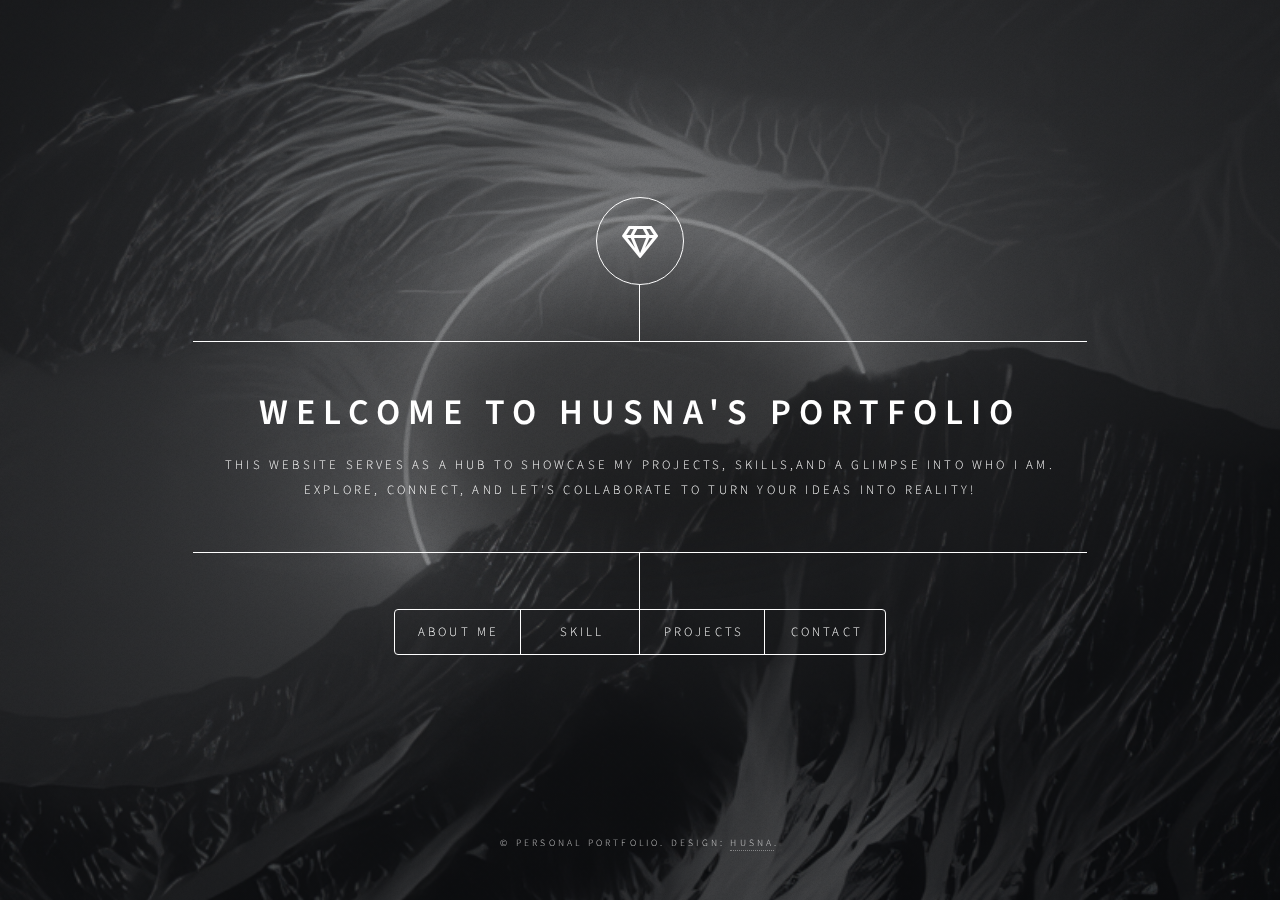
<file: index.html>
<!DOCTYPE HTML>
<!--
        Dimension by HTML5 UP
        html5up.net | @ajlkn
        Free for personal and commercial use under the CCA 3.0 license (html5up.net/license)
-->
<html>
    <head>
        <title>Husna Portfolio</title>
        <meta charset="utf-8" />
        <meta name="viewport" content="width=device-width, initial-scale=1, user-scalable=no" />
        <link rel="stylesheet" href="assets/css/main.css" />
        <noscript><link rel="stylesheet" href="assets/css/noscript.css" /></noscript>
    </head>
    <body class="is-preload">

        <!-- Wrapper -->
        <div id="wrapper">

            <!-- Header -->
            <header id="header">
                <div class="logo">
                    <span class="icon fa-gem"></span>
                </div>
                <div class="content">
                    <div class="inner">
                        <h1>Welcome to Husna's Portfolio</h1>
                        <p>This website serves as a hub to showcase my projects, skills,and a glimpse into who I am. <br/> Explore, connect, and let's 
                            collaborate to turn your ideas into reality!</p>
                    </div>
                </div>
                <nav>
                    <ul>
                        <li><a href="#about">About Me</a></li>
                        <li><a href="#skill">Skill</a></li>
                        <li><a href="#projects">Projects</a></li>
                        <li><a href="#contact">Contact</a></li>
                        <!--<li><a href="#elements">Elements</a></li>-->
                    </ul>
                </nav>
            </header>

            <!-- Main -->
            <div id="main">

                <!-- about -->
                <article id="about">
                    <h2 class="major" >About Me</h2>
                    <span class="image main"><img src="images/main image.jpg" alt="" /> </span>
                    <p>Hello, I'm Nurul Husna Binti Mohamad, a hardworking and enthusiastic web developer that loves coming up with new and exciting ways to interact with content online. A native of Pahang, where I currently reside.  My education at University Sultan Zainal Abidin was the beginning of my adventure into the technological world.</p>
                    <p>  My passion for web development goes far beyond the technical side of things. I take great pride in my dedication to user-centric design, which means that you can count on a smooth and enjoyable experience from any project I take on. The real magic of web development, in my opinion, occurs at the junction of utility and beauty.</p>
                    <p>Thank you for taking the time to look over my portfolio. I welcome any and all suggestions, proposals, and discussions. Send me a message through the form if you want to talk about working together to bring your ideas to reality.</p>

                    <u><b>CONTACT DETAIL :</b></u><ul style=“list-style-type:square”>
                        <li><strong>Birthday:</strong> 7 September 2002</li>

                        <li><strong>Phone:</strong> +60 11 3708 9987</li>

                        <li><strong>City:</strong> No 589 Felda keratong 4, 26900 Bandar Tun Razak, Pahang</li>
                        
                        <li><strong>Email:</strong> husnasena065@gmail.com

                    </ul>
                    </article>

                <!-- Skill-->
                <article id="skill">
                    <div class="row skill">

                        <div class="three columns header-col">
                            <h1><span>My Skills</span></h1>
                        </div>

                        <div class="nine columns main-col">

                            <p>I'm Husna, an expert in the confusing domain of HTML, CSS and JavaScript, and I work primarily in the digital realm.
                            </p>


                            <p>HTML</p>
                            <div class="container">
                                <div class="skills html">85%</div>
                            </div>

                            <p>CSS</p>
                            <div class="container">
                                <div class="skills css">75%</div>
                            </div>

                            <p>JavaScript</p>
                            <div class="container">
                                <div class="skills js">80%</div>
                            </div>

                            <p>PHP</p>
                            <div class="container">
                                <div class="skills php">60%</div>
                            </div>
                            </article>


                <!-- project -->
                            <article id="projects">
                                <h2 class="major">My Projects</h2>

                                <h2 class="major">Car Rental System</h2>
                                <span class="image main"><img src="images/project_1.png" alt="" /></span>
                                <p>The car rental system is an online platform designed for individuals seeking to lease their vehicles.  
                                    The fee is determined by the car's type and the duration of the rental.   
                                    We offer our customers the most competitive price.Our website is highly convenient for all users.</p>             
                                <p> Technologies used: java </p><br>

                                <h2 class="major">course registration <br> system</h2>
                                <span class="image main"><img src="images/project_2.png" alt="" /></span>
                                <p>The course registration system is an online platform designed to facilitate students in 
                                    enrolling for their upcoming semester's topics without the need to physically visit the office.   
                                    This website is quite beneficial to customers as it offers automatic and swift saving functionality. </p>
                                <p>Technologies used: html and java</p><br>


                                <h2 class="major">Student Management <br> System</h2>
                                <span class="image main"><img src="images/project_3.jpeg" alt="" /></span>
                                <p>The management system is a tool utilised to document the attendance of students in every lesson.   
                                    Students are required to provide the necessary information regarding the online classes they have attended, 
                                    without the requirement for physical signatures on paper.   This has the potential to reduce both time and paper use.  
                                    Information can be automatically filed away in the system.</p>
                                <p>Technologies used: java </p><br>

                                       <h2 class="major">Let's Laundry</h2>
                                <span class="image main"><img src="images/project_4.png" alt="" /></span>
                                <a href="https://www.figma.com/proto/LDLjsf6PHJbJDCw0Phs6Ti/LETS-LAUNDRY?page-id=0%3A1&type=design&node-id=8-173&viewport=547%2C380%2C0.1&t=MStFcCvIYOMNv0ge-1&scaling=scale-down&starting-point-node-id=8%3A173&show-proto-sidebar=1&mode=design" target="_blank">Click Here</a>
                                <p>Let's Laundry is a system where everyone can use for dobi. This system help user that having a problem in changing the token for machine.
                                By using this system user can pay the machine by scan a qr code on that machine.Its very convenient for everyone. </p>
                                <p>Technologies used: Figma </p><br>

                            </article>

                <!-- Contact -->
                <article id="contact">
                    <h2 class="major">Contact</h2>
                    <form method="post" action="#">
                        <div class="fields">
                            <div class="field half">
                                <label for="name">Name</label>
                                <input type="text" name="name" id="name" required ="" />
                            </div>
                            <div class="field half">
                                <label for="email">Email</label>
                                <input type="text" name="email" id="email" required =""/>
                            </div>
                            <div class="field">
                                <label for="message">Message</label>
                                <textarea name="message" id="message" rows="4" required =""></textarea>
                            </div>
                        </div>
                        <ul class="actions">
                            <li><input type="submit" value="Send Message" class="primary" /></li>
                            <li><input type="reset" value="Reset" /></li>
                        </ul>
                    </form>
                    <ul class="icons">
                        <li><a href="https://twitter.com/husnaaaaa18?s=09" class="icon brands fa-twitter"><span class="label">Twitter</span></a></li>
                        <li><a href="https://www.facebook.com/husna.mohamad.7587" class="icon brands fa-facebook-f"><span class="label">Facebook</span></a></li>
                        <li><a href="https://instagram.com/husnamhd._?igshid=OGQ5ZDc2ODk2ZA==" class="icon brands fa-instagram"><span class="label">Instagram</span></a></li>
                        <li><a href="https://husnamohamad.github.io/husnamhd.github.io/" class="icon brands fa-github"><span class="label">GitHub</span></a></li>
                    </ul>
                </article>

                <!-- Elements -->
                <article id="elements">
                    <h2 class="major">Elements</h2>

                    <section>
                        <h3 class="major">Text</h3>
                        <p>This is <b>bold</b> and this is <strong>strong</strong>. This is <i>italic</i> and this is <em>emphasized</em>.
                            This is <sup>superscript</sup> text and this is <sub>subscript</sub> text.
                            This is <u>underlined</u> and this is code: <code>for (;;) { ... }</code>. Finally, <a href="#">this is a link</a>.</p>
                        <hr />
                        <h2>Heading Level 2</h2>
                        <h3>Heading Level 3</h3>
                        <h4>Heading Level 4</h4>
                        <h5>Heading Level 5</h5>
                        <h6>Heading Level 6</h6>
                        <hr />
                        <h4>Blockquote</h4>
                        <blockquote>Fringilla nisl. Donec accumsan interdum nisi, quis tincidunt felis sagittis eget tempus euismod. Vestibulum ante ipsum primis in faucibus vestibulum. Blandit adipiscing eu felis iaculis volutpat ac adipiscing accumsan faucibus. Vestibulum ante ipsum primis in faucibus lorem ipsum dolor sit amet nullam adipiscing eu felis.</blockquote>
                        <h4>Preformatted</h4>
                        <pre><code>i = 0;

while (!deck.isInOrder()) {
    print 'Iteration ' + i;
    deck.shuffle();
    i++;
}

print 'It took ' + i + ' iterations to sort the deck.';</code></pre>
                    </section>

                    <section>
                        <h3 class="major">Lists</h3>

                        <h4>Unordered</h4>
                        <ul>
                            <li>Dolor pulvinar etiam.</li>
                            <li>Sagittis adipiscing.</li>
                            <li>Felis enim feugiat.</li>
                        </ul>

                        <h4>Alternate</h4>
                        <ul class="alt">
                            <li>Dolor pulvinar etiam.</li>
                            <li>Sagittis adipiscing.</li>
                            <li>Felis enim feugiat.</li>
                        </ul>

                        <h4>Ordered</h4>
                        <ol>
                            <li>Dolor pulvinar etiam.</li>
                            <li>Etiam vel felis viverra.</li>
                            <li>Felis enim feugiat.</li>
                            <li>Dolor pulvinar etiam.</li>
                            <li>Etiam vel felis lorem.</li>
                            <li>Felis enim et feugiat.</li>
                        </ol>
                        <h4>Icons</h4>
                        <ul class="icons">
                            <li><a href="#" class="icon brands fa-twitter"><span class="label">Twitter</span></a></li>
                            <li><a href="#" class="icon brands fa-facebook-f"><span class="label">Facebook</span></a></li>
                            <li><a href="#" class="icon brands fa-instagram"><span class="label">Instagram</span></a></li>
                            <li><a href="#" class="icon brands fa-github"><span class="label">Github</span></a></li>
                        </ul>

                        <h4>Actions</h4>
                        <ul class="actions">
                            <li><a href="#" class="button primary">Default</a></li>
                            <li><a href="#" class="button">Default</a></li>
                        </ul>
                        <ul class="actions stacked">
                            <li><a href="#" class="button primary">Default</a></li>
                            <li><a href="#" class="button">Default</a></li>
                        </ul>
                    </section>

                    <section>
                        <h3 class="major">Table</h3>
                        <h4>Default</h4>
                        <div class="table-wrapper">
                            <table>
                                <thead>
                                    <tr>
                                        <th>Name</th>
                                        <th>Description</th>
                                        <th>Price</th>
                                    </tr>
                                </thead>
                                <tbody>
                                    <tr>
                                        <td>Item One</td>
                                        <td>Ante turpis integer aliquet porttitor.</td>
                                        <td>29.99</td>
                                    </tr>
                                    <tr>
                                        <td>Item Two</td>
                                        <td>Vis ac commodo adipiscing arcu aliquet.</td>
                                        <td>19.99</td>
                                    </tr>
                                    <tr>
                                        <td>Item Three</td>
                                        <td> Morbi faucibus arcu accumsan lorem.</td>
                                        <td>29.99</td>
                                    </tr>
                                    <tr>
                                        <td>Item Four</td>
                                        <td>Vitae integer tempus condimentum.</td>
                                        <td>19.99</td>
                                    </tr>
                                    <tr>
                                        <td>Item Five</td>
                                        <td>Ante turpis integer aliquet porttitor.</td>
                                        <td>29.99</td>
                                    </tr>
                                </tbody>
                                <tfoot>
                                    <tr>
                                        <td colspan="2"></td>
                                        <td>100.00</td>
                                    </tr>
                                </tfoot>
                            </table>
                        </div>

                        <h4>Alternate</h4>
                        <div class="table-wrapper">
                            <table class="alt">
                                <thead>
                                    <tr>
                                        <th>Name</th>
                                        <th>Description</th>
                                        <th>Price</th>
                                    </tr>
                                </thead>
                                <tbody>
                                    <tr>
                                        <td>Item One</td>
                                        <td>Ante turpis integer aliquet porttitor.</td>
                                        <td>29.99</td>
                                    </tr>
                                    <tr>
                                        <td>Item Two</td>
                                        <td>Vis ac commodo adipiscing arcu aliquet.</td>
                                        <td>19.99</td>
                                    </tr>
                                    <tr>
                                        <td>Item Three</td>
                                        <td> Morbi faucibus arcu accumsan lorem.</td>
                                        <td>29.99</td>
                                    </tr>
                                    <tr>
                                        <td>Item Four</td>
                                        <td>Vitae integer tempus condimentum.</td>
                                        <td>19.99</td>
                                    </tr>
                                    <tr>
                                        <td>Item Five</td>
                                        <td>Ante turpis integer aliquet porttitor.</td>
                                        <td>29.99</td>
                                    </tr>
                                </tbody>
                                <tfoot>
                                    <tr>
                                        <td colspan="2"></td>
                                        <td>100.00</td>
                                    </tr>
                                </tfoot>
                            </table>
                        </div>
                    </section>

                    <section>
                        <h3 class="major">Buttons</h3>
                        <ul class="actions">
                            <li><a href="#" class="button primary">Primary</a></li>
                            <li><a href="#" class="button">Default</a></li>
                        </ul>
                        <ul class="actions">
                            <li><a href="#" class="button">Default</a></li>
                            <li><a href="#" class="button small">Small</a></li>
                        </ul>
                        <ul class="actions">
                            <li><a href="#" class="button primary icon solid fa-download">Icon</a></li>
                            <li><a href="#" class="button icon solid fa-download">Icon</a></li>
                        </ul>
                        <ul class="actions">
                            <li><span class="button primary disabled">Disabled</span></li>
                            <li><span class="button disabled">Disabled</span></li>
                        </ul>
                    </section>

                    <section>
                        <h3 class="major">Form</h3>
                        <form method="post" action="#">
                            <div class="fields">
                                <div class="field half">
                                    <label for="demo-name">Name</label>
                                    <input type="text" name="demo-name" id="demo-name" value="" placeholder="Jane Doe" />
                                </div>
                                <div class="field half">
                                    <label for="demo-email">Email</label>
                                    <input type="email" name="demo-email" id="demo-email" value="" placeholder="jane@untitled.tld" />
                                </div>
                                <div class="field">
                                    <label for="demo-category">Category</label>
                                    <select name="demo-category" id="demo-category">
                                        <option value="">-</option>
                                        <option value="1">Manufacturing</option>
                                        <option value="1">Shipping</option>
                                        <option value="1">Administration</option>
                                        <option value="1">Human Resources</option>
                                    </select>
                                </div>
                                <div class="field half">
                                    <input type="radio" id="demo-priority-low" name="demo-priority" checked>
                                    <label for="demo-priority-low">Low</label>
                                </div>
                                <div class="field half">
                                    <input type="radio" id="demo-priority-high" name="demo-priority">
                                    <label for="demo-priority-high">High</label>
                                </div>
                                <div class="field half">
                                    <input type="checkbox" id="demo-copy" name="demo-copy">
                                    <label for="demo-copy">Email me a copy</label>
                                </div>
                                <div class="field half">
                                    <input type="checkbox" id="demo-human" name="demo-human" checked>
                                    <label for="demo-human">Not a robot</label>
                                </div>
                                <div class="field">
                                    <label for="demo-message">Message</label>
                                    <textarea name="demo-message" id="demo-message" placeholder="Enter your message" rows="6"></textarea>
                                </div>
                            </div>
                            <ul class="actions">
                                <li><input type="submit" value="Send Message" class="primary" /></li>
                                <li><input type="reset" value="Reset" /></li>
                            </ul>
                        </form>
                    </section>

                </article>

            </div>

            <!-- Footer -->
            <footer id="footer">
                <p class="copyright">&copy; Personal Portfolio. Design: <a href="https://husnamohamad.github.io/husnamhd.github.io/">Husna</a>.</p>
            </footer>

        </div>

        <!-- BG -->
        <div id="bg"></div>

        <!-- Scripts -->
        <script src="assets/js/jquery.min.js"></script>
        <script src="assets/js/browser.min.js"></script>
        <script src="assets/js/breakpoints.min.js"></script>
        <script src="assets/js/util.js"></script>
        <script src="assets/js/main.js"></script>

    </body>
</html>
</file>
<file: assets/css/noscript.css>
/*
	Dimension by HTML5 UP
	html5up.net | @ajlkn
	Free for personal and commercial use under the CCA 3.0 license (html5up.net/license)
*/

/* BG */

	body.is-preload #bg:before {
		background-color: transparent;
	}

/* Header */

	body.is-preload #header {
		-moz-filter: none;
		-webkit-filter: none;
		-ms-filter: none;
		filter: none;
	}

		body.is-preload #header > * {
			opacity: 1;
		}

		body.is-preload #header .content .inner {
			max-height: none;
			padding: 3rem 2rem;
			opacity: 1;
		}

/* Main */

	#main article {
		opacity: 1;
		margin: 4rem 0 0 0;
	}
</file>
<file: target/assignmentWeb-1.0-SNAPSHOT/assets/css/noscript.css>
/*
	Dimension by HTML5 UP
	html5up.net | @ajlkn
	Free for personal and commercial use under the CCA 3.0 license (html5up.net/license)
*/

/* BG */

	body.is-preload #bg:before {
		background-color: transparent;
	}

/* Header */

	body.is-preload #header {
		-moz-filter: none;
		-webkit-filter: none;
		-ms-filter: none;
		filter: none;
	}

		body.is-preload #header > * {
			opacity: 1;
		}

		body.is-preload #header .content .inner {
			max-height: none;
			padding: 3rem 2rem;
			opacity: 1;
		}

/* Main */

	#main article {
		opacity: 1;
		margin: 4rem 0 0 0;
	}
</file>
<file: assets/css/main.css>
@import url(fontawesome-all.min.css);
@import url("https://fonts.googleapis.com/css?family=Source+Sans+Pro:300italic,600italic,300,600");

/*
        Dimension by HTML5 UP
        html5up.net | @ajlkn
        Free for personal and commercial use under the CCA 3.0 license (html5up.net/license)
*/

html, body, div, span, applet, object,
iframe, h1, h2, h3, h4, h5, h6, p, blockquote,
pre, a, abbr, acronym, address, big, cite,
code, del, dfn, em, img, ins, kbd, q, s, samp,
small, strike, strong, sub, sup, tt, var, b,
u, i, center, dl, dt, dd, ol, ul, li, fieldset,
form, label, legend, table, caption, tbody,
tfoot, thead, tr, th, td, article, aside,
canvas, details, embed, figure, figcaption,
footer, header, hgroup, menu, nav, output, ruby,
section, summary, time, mark, audio, video {
    margin: 0;
    padding: 0;
    border: 0;
    font-size: 100%;
    font: inherit;
    vertical-align: baseline;
}

article, aside, details, figcaption, figure,
footer, header, hgroup, menu, nav, section {
    display: block;
}

body {
    line-height: 1;
}

ol, ul {
    list-style: none;
}

blockquote, q {
    quotes: none;
}

blockquote:before, blockquote:after, q:before, q:after {
    content: '';
    content: none;
}

table {
    border-collapse: collapse;
    border-spacing: 0;
}

body {
    -webkit-text-size-adjust: none;
}

mark {
    background-color: transparent;
    color: inherit;
}

input::-moz-focus-inner {
    border: 0;
    padding: 0;
}

input, select, textarea {
    -moz-appearance: none;
    -webkit-appearance: none;
    -ms-appearance: none;
    appearance: none;
}

/* Basic */

@-ms-viewport {
    width: device-width;
}

@media screen and (max-width: 480px) {

    html, body {
        min-width: 320px;
    }

}

html {
    box-sizing: border-box;
}

*, *:before, *:after {
    box-sizing: inherit;
}

body {
    background: #1b1f22;
}

body.is-preload *, body.is-preload *:before, body.is-preload *:after {
    -moz-animation: none !important;
    -webkit-animation: none !important;
    -ms-animation: none !important;
    animation: none !important;
    -moz-transition: none !important;
    -webkit-transition: none !important;
    -ms-transition: none !important;
    transition: none !important;
}

/* Type */

html {
    font-size: 16pt;
}

@media screen and (max-width: 1680px) {

    html {
        font-size: 12pt;
    }

}

@media screen and (max-width: 736px) {

    html {
        font-size: 11pt;
    }

}

@media screen and (max-width: 360px) {

    html {
        font-size: 10pt;
    }

}

body, input, select, textarea {
    color: #ffffff;
    font-family: "Source Sans Pro", sans-serif;
    font-weight: 300;
    font-size: 1rem;
    line-height: 1.65;
}

a {
    -moz-transition: color 0.2s ease-in-out, background-color 0.2s ease-in-out, border-bottom-color 0.2s ease-in-out;
    -webkit-transition: color 0.2s ease-in-out, background-color 0.2s ease-in-out, border-bottom-color 0.2s ease-in-out;
    -ms-transition: color 0.2s ease-in-out, background-color 0.2s ease-in-out, border-bottom-color 0.2s ease-in-out;
    transition: color 0.2s ease-in-out, background-color 0.2s ease-in-out, border-bottom-color 0.2s ease-in-out;
    border-bottom: dotted 1px rgba(255, 255, 255, 0.5);
    text-decoration: none;
    color: inherit;
}

a:hover {
    border-bottom-color: transparent;
}

strong, b {
    color: #ffffff;
    font-weight: 600;
}

em, i {
    font-style: italic;
}

p {
    margin: 0 0 2rem 0;
}

h1, h2, h3, h4, h5, h6 {
    color: #ffffff;
    font-weight: 600;
    line-height: 1.5;
    margin: 0 0 1rem 0;
    text-transform: uppercase;
    letter-spacing: 0.2rem;
}

h1 a, h2 a, h3 a, h4 a, h5 a, h6 a {
    color: inherit;
    text-decoration: none;
}

h1.major, h2.major, h3.major, h4.major, h5.major, h6.major {
    border-bottom: solid 1px #ffffff;
    width: -moz-max-content;
    width: -webkit-max-content;
    width: -ms-max-content;
    width: max-content;
    padding-bottom: 0.5rem;
    margin: 0 0 2rem 0;
}

h1 {
    font-size: 2.25rem;
    line-height: 1.3;
    letter-spacing: 0.5rem;
}

h2 {
    font-size: 1.5rem;
    line-height: 1.4;
    letter-spacing: 0.5rem;
}

h3 {
    font-size: 1rem;
}

h4 {
    font-size: 0.8rem;
}

h5 {
    font-size: 0.7rem;
}

h6 {
    font-size: 0.6rem;
}

@media screen and (max-width: 736px) {

    h1 {
        font-size: 1.75rem;
        line-height: 1.4;
    }

    h2 {
        font-size: 1.25em;
        line-height: 1.5;
    }

}

sub {
    font-size: 0.8rem;
    position: relative;
    top: 0.5rem;
}

sup {
    font-size: 0.8rem;
    position: relative;
    top: -0.5rem;
}

blockquote {
    border-left: solid 4px #ffffff;
    font-style: italic;
    margin: 0 0 2rem 0;
    padding: 0.5rem 0 0.5rem 2rem;
}

code {
    background: rgba(255, 255, 255, 0.075);
    border-radius: 4px;
    font-family: "Courier New", monospace;
    font-size: 0.9rem;
    margin: 0 0.25rem;
    padding: 0.25rem 0.65rem;
}

pre {
    -webkit-overflow-scrolling: touch;
    font-family: "Courier New", monospace;
    font-size: 0.9rem;
    margin: 0 0 2rem 0;
}

pre code {
    display: block;
    line-height: 1.75;
    padding: 1rem 1.5rem;
    overflow-x: auto;
}

hr {
    border: 0;
    border-bottom: solid 1px #ffffff;
    margin: 2.75rem 0;
}

.align-left {
    text-align: left;
}

.align-center {
    text-align: center;
}

.align-right {
    text-align: right;
}

/* Form */

form {
    margin: 0 0 2rem 0;
}

form > :last-child {
    margin-bottom: 0;
}

form > .fields {
    display: -moz-flex;
    display: -webkit-flex;
    display: -ms-flex;
    display: flex;
    -moz-flex-wrap: wrap;
    -webkit-flex-wrap: wrap;
    -ms-flex-wrap: wrap;
    flex-wrap: wrap;
    width: calc(100% + 3rem);
    margin: -1.5rem 0 2rem -1.5rem;
}

form > .fields > .field {
    -moz-flex-grow: 0;
    -webkit-flex-grow: 0;
    -ms-flex-grow: 0;
    flex-grow: 0;
    -moz-flex-shrink: 0;
    -webkit-flex-shrink: 0;
    -ms-flex-shrink: 0;
    flex-shrink: 0;
    padding: 1.5rem 0 0 1.5rem;
    width: calc(100% - 1.5rem);
}

form > .fields > .field.half {
    width: calc(50% - 0.75rem);
}

form > .fields > .field.third {
    width: calc(100%/3 - 0.5rem);
}

form > .fields > .field.quarter {
    width: calc(25% - 0.375rem);
}

@media screen and (max-width: 480px) {

    form > .fields {
        width: calc(100% + 3rem);
        margin: -1.5rem 0 2rem -1.5rem;
    }

    form > .fields > .field {
        padding: 1.5rem 0 0 1.5rem;
        width: calc(100% - 1.5rem);
    }

    form > .fields > .field.half {
        width: calc(100% - 1.5rem);
    }

    form > .fields > .field.third {
        width: calc(100% - 1.5rem);
    }

    form > .fields > .field.quarter {
        width: calc(100% - 1.5rem);
    }

}

label {
    color: #ffffff;
    display: block;
    font-size: 0.8rem;
    font-weight: 300;
    letter-spacing: 0.2rem;
    line-height: 1.5;
    margin: 0 0 1rem 0;
    text-transform: uppercase;
}

input[type="text"],
input[type="password"],
input[type="email"],
input[type="tel"],
select,
textarea {
    -moz-appearance: none;
    -webkit-appearance: none;
    -ms-appearance: none;
    appearance: none;
    -moz-transition: border-color 0.2s ease-in-out, box-shadow 0.2s ease-in-out, background-color 0.2s ease-in-out;
    -webkit-transition: border-color 0.2s ease-in-out, box-shadow 0.2s ease-in-out, background-color 0.2s ease-in-out;
    -ms-transition: border-color 0.2s ease-in-out, box-shadow 0.2s ease-in-out, background-color 0.2s ease-in-out;
    transition: border-color 0.2s ease-in-out, box-shadow 0.2s ease-in-out, background-color 0.2s ease-in-out;
    background-color: transparent;
    border-radius: 4px;
    border: solid 1px #ffffff;
    color: inherit;
    display: block;
    outline: 0;
    padding: 0 1rem;
    text-decoration: none;
    width: 100%;
}

input[type="text"]:invalid,
input[type="password"]:invalid,
input[type="email"]:invalid,
input[type="tel"]:invalid,
select:invalid,
textarea:invalid {
    box-shadow: none;
}

input[type="text"]:focus,
input[type="password"]:focus,
input[type="email"]:focus,
input[type="tel"]:focus,
select:focus,
textarea:focus {
    background: rgba(255, 255, 255, 0.075);
    border-color: #ffffff;
    box-shadow: 0 0 0 1px #ffffff;
}

select {
    background-image: url("data:image/svg+xml;charset=utf8,%3Csvg xmlns='http://www.w3.org/2000/svg' width='40' height='40' preserveAspectRatio='none' viewBox='0 0 40 40'%3E%3Cpath d='M9.4,12.3l10.4,10.4l10.4-10.4c0.2-0.2,0.5-0.4,0.9-0.4c0.3,0,0.6,0.1,0.9,0.4l3.3,3.3c0.2,0.2,0.4,0.5,0.4,0.9 c0,0.4-0.1,0.6-0.4,0.9L20.7,31.9c-0.2,0.2-0.5,0.4-0.9,0.4c-0.3,0-0.6-0.1-0.9-0.4L4.3,17.3c-0.2-0.2-0.4-0.5-0.4-0.9 c0-0.4,0.1-0.6,0.4-0.9l3.3-3.3c0.2-0.2,0.5-0.4,0.9-0.4S9.1,12.1,9.4,12.3z' fill='%23ffffff' /%3E%3C/svg%3E");
    background-size: 1.25rem;
    background-repeat: no-repeat;
    background-position: calc(100% - 1rem) center;
    height: 2.75rem;
    padding-right: 2.75rem;
    text-overflow: ellipsis;
}

select option {
    color: #ffffff;
    background: #1b1f22;
}

select:focus::-ms-value {
    background-color: transparent;
}

select::-ms-expand {
    display: none;
}

input[type="text"],
input[type="password"],
input[type="email"],
select {
    height: 2.75rem;
}

textarea {
    padding: 0.75rem 1rem;
}

input[type="checkbox"],
input[type="radio"] {
    -moz-appearance: none;
    -webkit-appearance: none;
    -ms-appearance: none;
    appearance: none;
    display: block;
    float: left;
    margin-right: -2rem;
    opacity: 0;
    width: 1rem;
    z-index: -1;
}

input[type="checkbox"] + label,
input[type="radio"] + label {
    text-decoration: none;
    -moz-user-select: none;
    -webkit-user-select: none;
    -ms-user-select: none;
    user-select: none;
    color: #ffffff;
    cursor: pointer;
    display: inline-block;
    font-size: 0.8rem;
    font-weight: 300;
    margin: 0 0 0.5rem 0;
    padding-left: 2.65rem;
    padding-right: 0.75rem;
    position: relative;
}

input[type="checkbox"] + label:before,
input[type="radio"] + label:before {
    -moz-osx-font-smoothing: grayscale;
    -webkit-font-smoothing: antialiased;
    display: inline-block;
    font-style: normal;
    font-variant: normal;
    text-rendering: auto;
    line-height: 1;
    text-transform: none !important;
    font-family: 'Font Awesome 5 Free';
    font-weight: 900;
}

input[type="checkbox"] + label:before,
input[type="radio"] + label:before {
    -moz-transition: border-color 0.2s ease-in-out, box-shadow 0.2s ease-in-out, background-color 0.2s ease-in-out;
    -webkit-transition: border-color 0.2s ease-in-out, box-shadow 0.2s ease-in-out, background-color 0.2s ease-in-out;
    -ms-transition: border-color 0.2s ease-in-out, box-shadow 0.2s ease-in-out, background-color 0.2s ease-in-out;
    transition: border-color 0.2s ease-in-out, box-shadow 0.2s ease-in-out, background-color 0.2s ease-in-out;
    border-radius: 4px;
    border: solid 1px #ffffff;
    content: '';
    display: inline-block;
    height: 1.65rem;
    left: 0;
    line-height: 1.65rem;
    position: absolute;
    text-align: center;
    top: -0.15rem;
    width: 1.65rem;
}

input[type="checkbox"]:checked + label:before,
input[type="radio"]:checked + label:before {
    background: #ffffff !important;
    border-color: #ffffff !important;
    color: #1b1f22;
    content: '\f00c';
}

input[type="checkbox"]:focus + label:before,
input[type="radio"]:focus + label:before {
    background: rgba(255, 255, 255, 0.075);
    border-color: #ffffff;
    box-shadow: 0 0 0 1px #ffffff;
}

input[type="checkbox"] + label:before {
    border-radius: 4px;
}

input[type="radio"] + label:before {
    border-radius: 100%;
}

::-webkit-input-placeholder {
    color: rgba(255, 255, 255, 0.5) !important;
    opacity: 1.0;
}

:-moz-placeholder {
    color: rgba(255, 255, 255, 0.5) !important;
    opacity: 1.0;
}

::-moz-placeholder {
    color: rgba(255, 255, 255, 0.5) !important;
    opacity: 1.0;
}

:-ms-input-placeholder {
    color: rgba(255, 255, 255, 0.5) !important;
    opacity: 1.0;
}

.formerize-placeholder {
    color: rgba(255, 255, 255, 0.5) !important;
    opacity: 1.0;
}

/* Box */

.box {
    border-radius: 4px;
    border: solid 1px #ffffff;
    margin-bottom: 2rem;
    padding: 1.5em;
}

.box > :last-child,
.box > :last-child > :last-child,
.box > :last-child > :last-child > :last-child {
    margin-bottom: 0;
}

.box.alt {
    border: 0;
    border-radius: 0;
    padding: 0;
}

/* Icon */

.icon {
    text-decoration: none;
    border-bottom: none;
    position: relative;
}

.icon:before {
    -moz-osx-font-smoothing: grayscale;
    -webkit-font-smoothing: antialiased;
    display: inline-block;
    font-style: normal;
    font-variant: normal;
    text-rendering: auto;
    line-height: 1;
    text-transform: none !important;
    font-family: 'Font Awesome 5 Free';
    font-weight: 400;
}

.icon > .label {
    display: none;
}

.icon:before {
    line-height: inherit;
}

.icon.solid:before {
    font-weight: 900;
}

.icon.brands:before {
    font-family: 'Font Awesome 5 Brands';
}

/* Image */

.image {
    border-radius: 4px;
    border: 0;
    display: inline-block;
    position: relative;
}

.image:before {
    pointer-events: none;
    background-image: url("../../images/overlay.png");
    background-color: rgba(19, 21, 25, 0.5);
    border-radius: 4px;
    content: '';
    display: block;
    height: 100%;
    left: 0;
    opacity: 0.5;
    position: absolute;
    top: 0;
    width: 100%;
}

.image img {
    border-radius: 4px;
    display: block;
}

.image.left, .image.right {
    max-width: 40%;
}

.image.left img, .image.right img {
    width: 100%;
}

.image.left {
    float: left;
    padding: 0 1.5em 1em 0;
    top: 0.25em;
}

.image.right {
    float: right;
    padding: 0 0 1em 1.5em;
    top: 0.25em;
}

.image.fit {
    display: block;
    margin: 0 0 2rem 0;
    width: 100%;
}

.image.fit img {
    width: 100%;
}

.image.main {
    display: block;
    margin: 2.5rem 0;
    width: 100%;
}

.image.main img {
    width: 100%;
}

@media screen and (max-width: 736px) {

    .image.main {
        margin: 2rem 0;
    }

}

@media screen and (max-width: 480px) {

    .image.main {
        margin: 1.5rem 0;
    }

}
* {
    box-sizing: border-box
}

.container {
    width: 100%;
    background-color: #ddd;
}

.skills {
    text-align: right;
    padding-top: 10px;
    padding-bottom: 10px;
    color: white;
}

.html {
    width: 85%;
    background-color: #B98F8B;
}
.css {
    width: 75%;
    background-color: #8BB5B9;
}
.js {
    width: 80%;
    background-color: #998BB9;
}
.php {
    width: 60%;
    background-color: #97B98B;
}

/* List */

ol {
    list-style: decimal;
    margin: 0 0 2rem 0;
    padding-left: 1.25em;
}

ol li {
    padding-left: 0.25em;
}

ul {
    list-style: disc;
    margin: 0 0 2rem 0;
    padding-left: 1em;
}

ul li {
    padding-left: 0.5em;
}

ul.alt {
    list-style: none;
    padding-left: 0;
}

ul.alt li {
    border-top: solid 1px #ffffff;
    padding: 0.5em 0;
}

ul.alt li:first-child {
    border-top: 0;
    padding-top: 0;
}

dl {
    margin: 0 0 2rem 0;
}

dl dt {
    display: block;
    font-weight: 600;
    margin: 0 0 1rem 0;
}

dl dd {
    margin-left: 2rem;
}

/* Actions */

ul.actions {
    display: -moz-flex;
    display: -webkit-flex;
    display: -ms-flex;
    display: flex;
    cursor: default;
    list-style: none;
    margin-left: -1rem;
    padding-left: 0;
}

ul.actions li {
    padding: 0 0 0 1rem;
    vertical-align: middle;
}

ul.actions.special {
    -moz-justify-content: center;
    -webkit-justify-content: center;
    -ms-justify-content: center;
    justify-content: center;
    width: 100%;
    margin-left: 0;
}

ul.actions.special li:first-child {
    padding-left: 0;
}

ul.actions.stacked {
    -moz-flex-direction: column;
    -webkit-flex-direction: column;
    -ms-flex-direction: column;
    flex-direction: column;
    margin-left: 0;
}

ul.actions.stacked li {
    padding: 1.3rem 0 0 0;
}

ul.actions.stacked li:first-child {
    padding-top: 0;
}

ul.actions.fit {
    width: calc(100% + 1rem);
}

ul.actions.fit li {
    -moz-flex-grow: 1;
    -webkit-flex-grow: 1;
    -ms-flex-grow: 1;
    flex-grow: 1;
    -moz-flex-shrink: 1;
    -webkit-flex-shrink: 1;
    -ms-flex-shrink: 1;
    flex-shrink: 1;
    width: 100%;
}

ul.actions.fit li > * {
    width: 100%;
}

ul.actions.fit.stacked {
    width: 100%;
}

@media screen and (max-width: 480px) {

    ul.actions:not(.fixed) {
        -moz-flex-direction: column;
        -webkit-flex-direction: column;
        -ms-flex-direction: column;
        flex-direction: column;
        margin-left: 0;
        width: 100% !important;
    }

    ul.actions:not(.fixed) li {
        -moz-flex-grow: 1;
        -webkit-flex-grow: 1;
        -ms-flex-grow: 1;
        flex-grow: 1;
        -moz-flex-shrink: 1;
        -webkit-flex-shrink: 1;
        -ms-flex-shrink: 1;
        flex-shrink: 1;
        padding: 1rem 0 0 0;
        text-align: center;
        width: 100%;
    }

    ul.actions:not(.fixed) li > * {
        width: 100%;
    }

    ul.actions:not(.fixed) li:first-child {
        padding-top: 0;
    }

    ul.actions:not(.fixed) li input[type="submit"],
    ul.actions:not(.fixed) li input[type="reset"],
    ul.actions:not(.fixed) li input[type="button"],
    ul.actions:not(.fixed) li button,
    ul.actions:not(.fixed) li .button {
        width: 100%;
    }

    ul.actions:not(.fixed) li input[type="submit"].icon:before,
    ul.actions:not(.fixed) li input[type="reset"].icon:before,
    ul.actions:not(.fixed) li input[type="button"].icon:before,
    ul.actions:not(.fixed) li button.icon:before,
    ul.actions:not(.fixed) li .button.icon:before {
        margin-left: -0.5em;
    }

}

/* Icons */

ul.icons {
    cursor: default;
    list-style: none;
    padding-left: 0;
}

ul.icons li {
    display: inline-block;
    padding: 0 0.75em 0 0;
}

ul.icons li:last-child {
    padding-right: 0;
}

ul.icons li a {
    border-radius: 100%;
    box-shadow: inset 0 0 0 1px #ffffff;
    display: inline-block;
    height: 2.25rem;
    line-height: 2.25rem;
    text-align: center;
    width: 2.25rem;
}

ul.icons li a:hover {
    background-color: rgba(255, 255, 255, 0.075);
}

ul.icons li a:active {
    background-color: rgba(255, 255, 255, 0.175);
}

/* Table */

.table-wrapper {
    -webkit-overflow-scrolling: touch;
    overflow-x: auto;
}

table {
    margin: 0 0 2rem 0;
    width: 100%;
}

table tbody tr {
    border: solid 1px #ffffff;
    border-left: 0;
    border-right: 0;
}

table tbody tr:nth-child(2n + 1) {
    background-color: rgba(255, 255, 255, 0.075);
}

table td {
    padding: 0.75em 0.75em;
}

table th {
    color: #ffffff;
    font-size: 0.9em;
    font-weight: 600;
    padding: 0 0.75em 0.75em 0.75em;
    text-align: left;
}

table thead {
    border-bottom: solid 2px #ffffff;
}

table tfoot {
    border-top: solid 2px #ffffff;
}

table.alt {
    border-collapse: separate;
}

table.alt tbody tr td {
    border: solid 1px #ffffff;
    border-left-width: 0;
    border-top-width: 0;
}

table.alt tbody tr td:first-child {
    border-left-width: 1px;
}

table.alt tbody tr:first-child td {
    border-top-width: 1px;
}

table.alt thead {
    border-bottom: 0;
}

table.alt tfoot {
    border-top: 0;
}

/* Button */

input[type="submit"],
input[type="reset"],
input[type="button"],
button,
.button {
    -moz-appearance: none;
    -webkit-appearance: none;
    -ms-appearance: none;
    appearance: none;
    -moz-transition: background-color 0.2s ease-in-out, color 0.2s ease-in-out;
    -webkit-transition: background-color 0.2s ease-in-out, color 0.2s ease-in-out;
    -ms-transition: background-color 0.2s ease-in-out, color 0.2s ease-in-out;
    transition: background-color 0.2s ease-in-out, color 0.2s ease-in-out;
    background-color: transparent;
    border-radius: 4px;
    border: 0;
    box-shadow: inset 0 0 0 1px #ffffff;
    color: #ffffff !important;
    cursor: pointer;
    display: inline-block;
    font-size: 0.8rem;
    font-weight: 300;
    height: 2.75rem;
    letter-spacing: 0.2rem;
    line-height: 2.75rem;
    outline: 0;
    padding: 0 1.25rem 0 1.35rem;
    text-align: center;
    text-decoration: none;
    text-transform: uppercase;
    white-space: nowrap;
}

input[type="submit"]:hover,
input[type="reset"]:hover,
input[type="button"]:hover,
button:hover,
.button:hover {
    background-color: rgba(255, 255, 255, 0.075);
}

input[type="submit"]:active,
input[type="reset"]:active,
input[type="button"]:active,
button:active,
.button:active {
    background-color: rgba(255, 255, 255, 0.175);
}

input[type="submit"].icon:before,
input[type="reset"].icon:before,
input[type="button"].icon:before,
button.icon:before,
.button.icon:before {
    margin-right: 0.5em;
}

input[type="submit"].fit,
input[type="reset"].fit,
input[type="button"].fit,
button.fit,
.button.fit {
    width: 100%;
}

input[type="submit"].small,
input[type="reset"].small,
input[type="button"].small,
button.small,
.button.small {
    font-size: 0.6rem;
    height: 2.0625rem;
    line-height: 2.0625rem;
}

input[type="submit"].primary,
input[type="reset"].primary,
input[type="button"].primary,
button.primary,
.button.primary {
    background-color: #ffffff;
    color: #1b1f22 !important;
    font-weight: 600;
}

input[type="submit"].disabled, input[type="submit"]:disabled,
input[type="reset"].disabled,
input[type="reset"]:disabled,
input[type="button"].disabled,
input[type="button"]:disabled,
button.disabled,
button:disabled,
.button.disabled,
.button:disabled {
    pointer-events: none;
    cursor: default;
    opacity: 0.25;
}

input[type="submit"],
input[type="reset"],
input[type="button"],
button {
    line-height: calc(2.75rem - 2px);
}

/* BG */

#bg {
    -moz-transform: scale(1.0);
    -webkit-transform: scale(1.0);
    -ms-transform: scale(1.0);
    transform: scale(1.0);
    -webkit-backface-visibility: hidden;
    position: fixed;
    top: 0;
    left: 0;
    width: 100%;
    height: 100vh;
    z-index: 1;
}

#bg:before, #bg:after {
    content: '';
    display: block;
    position: absolute;
    top: 0;
    left: 0;
    width: 100%;
    height: 100%;
}

#bg:before {
    -moz-transition: background-color 2.5s ease-in-out;
    -webkit-transition: background-color 2.5s ease-in-out;
    -ms-transition: background-color 2.5s ease-in-out;
    transition: background-color 2.5s ease-in-out;
    -moz-transition-delay: 0.75s;
    -webkit-transition-delay: 0.75s;
    -ms-transition-delay: 0.75s;
    transition-delay: 0.75s;
    background-image: linear-gradient(to top, rgba(19, 21, 25, 0.5), rgba(19, 21, 25, 0.5)), url("../../images/overlay.png");
    background-size: auto,
        256px 256px;
    background-position: center,
        center;
    background-repeat: no-repeat,
        repeat;
    z-index: 2;
}

#bg:after {
    -moz-transform: scale(1.125);
    -webkit-transform: scale(1.125);
    -ms-transform: scale(1.125);
    transform: scale(1.125);
    -moz-transition: -moz-transform 0.325s ease-in-out, -moz-filter 0.325s ease-in-out;
    -webkit-transition: -webkit-transform 0.325s ease-in-out, -webkit-filter 0.325s ease-in-out;
    -ms-transition: -ms-transform 0.325s ease-in-out, -ms-filter 0.325s ease-in-out;
    transition: transform 0.325s ease-in-out, filter 0.325s ease-in-out;
    background-image: url("../../images/bg.png");
    background-position: center;
    background-size: cover;
    background-repeat: no-repeat;
    z-index: 1;
}

body.is-article-visible #bg:after {
    -moz-transform: scale(1.0825);
    -webkit-transform: scale(1.0825);
    -ms-transform: scale(1.0825);
    transform: scale(1.0825);
    -moz-filter: blur(0.2rem);
    -webkit-filter: blur(0.2rem);
    -ms-filter: blur(0.2rem);
    filter: blur(0.2rem);
}

body.is-preload #bg:before {
    background-color: #000000;
}

/* Wrapper */

#wrapper {
    display: -moz-flex;
    display: -webkit-flex;
    display: -ms-flex;
    display: flex;
    -moz-flex-direction: column;
    -webkit-flex-direction: column;
    -ms-flex-direction: column;
    flex-direction: column;
    -moz-align-items: center;
    -webkit-align-items: center;
    -ms-align-items: center;
    align-items: center;
    -moz-justify-content: space-between;
    -webkit-justify-content: space-between;
    -ms-justify-content: space-between;
    justify-content: space-between;
    position: relative;
    min-height: 100vh;
    width: 100%;
    padding: 4rem 2rem;
    z-index: 3;
}

#wrapper:before {
    content: '';
    display: block;
}

@media screen and (max-width: 1680px) {

    #wrapper {
        padding: 3rem 2rem;
    }

}

@media screen and (max-width: 736px) {

    #wrapper {
        padding: 2rem 1rem;
    }

}

@media screen and (max-width: 480px) {

    #wrapper {
        padding: 1rem;
    }

}

/* Header */

#header {
    display: -moz-flex;
    display: -webkit-flex;
    display: -ms-flex;
    display: flex;
    -moz-flex-direction: column;
    -webkit-flex-direction: column;
    -ms-flex-direction: column;
    flex-direction: column;
    -moz-align-items: center;
    -webkit-align-items: center;
    -ms-align-items: center;
    align-items: center;
    -moz-transition: -moz-transform 0.325s ease-in-out, -moz-filter 0.325s ease-in-out, opacity 0.325s ease-in-out;
    -webkit-transition: -webkit-transform 0.325s ease-in-out, -webkit-filter 0.325s ease-in-out, opacity 0.325s ease-in-out;
    -ms-transition: -ms-transform 0.325s ease-in-out, -ms-filter 0.325s ease-in-out, opacity 0.325s ease-in-out;
    transition: transform 0.325s ease-in-out, filter 0.325s ease-in-out, opacity 0.325s ease-in-out;
    background-image: -moz-radial-gradient(rgba(0, 0, 0, 0.25) 25%, rgba(0, 0, 0, 0) 55%);
    background-image: -webkit-radial-gradient(rgba(0, 0, 0, 0.25) 25%, rgba(0, 0, 0, 0) 55%);
    background-image: -ms-radial-gradient(rgba(0, 0, 0, 0.25) 25%, rgba(0, 0, 0, 0) 55%);
    background-image: radial-gradient(rgba(0, 0, 0, 0.25) 25%, rgba(0, 0, 0, 0) 55%);
    max-width: 100%;
    text-align: center;
}

#header > * {
    -moz-transition: opacity 0.325s ease-in-out;
    -webkit-transition: opacity 0.325s ease-in-out;
    -ms-transition: opacity 0.325s ease-in-out;
    transition: opacity 0.325s ease-in-out;
    position: relative;
    margin-top: 3.5rem;
}

#header > *:before {
    content: '';
    display: block;
    position: absolute;
    top: calc(-3.5rem - 1px);
    left: calc(50% - 1px);
    width: 1px;
    height: calc(3.5rem + 1px);
    background: #ffffff;
}

#header > :first-child {
    margin-top: 0;
}

#header > :first-child:before {
    display: none;
}

#header .logo {
    width: 5.5rem;
    height: 5.5rem;
    line-height: 5.5rem;
    border: solid 1px #ffffff;
    border-radius: 100%;
}

#header .logo .icon:before {
    font-size: 2rem;
}

#header .content {
    border-style: solid;
    border-color: #ffffff;
    border-top-width: 1px;
    border-bottom-width: 1px;
    max-width: 100%;
}

#header .content .inner {
    -moz-transition: max-height 0.75s ease, padding 0.75s ease, opacity 0.325s ease-in-out;
    -webkit-transition: max-height 0.75s ease, padding 0.75s ease, opacity 0.325s ease-in-out;
    -ms-transition: max-height 0.75s ease, padding 0.75s ease, opacity 0.325s ease-in-out;
    transition: max-height 0.75s ease, padding 0.75s ease, opacity 0.325s ease-in-out;
    -moz-transition-delay: 0.25s;
    -webkit-transition-delay: 0.25s;
    -ms-transition-delay: 0.25s;
    transition-delay: 0.25s;
    padding: 3rem 2rem;
    max-height: 40rem;
    overflow: hidden;
}

#header .content .inner > :last-child {
    margin-bottom: 0;
}

#header .content p {
    text-transform: uppercase;
    letter-spacing: 0.2rem;
    font-size: 0.8rem;
    line-height: 2;
}

#header nav ul {
    display: -moz-flex;
    display: -webkit-flex;
    display: -ms-flex;
    display: flex;
    margin-bottom: 0;
    list-style: none;
    padding-left: 0;
    border: solid 1px #ffffff;
    border-radius: 4px;
}

#header nav ul li {
    padding-left: 0;
    border-left: solid 1px #ffffff;
}

#header nav ul li:first-child {
    border-left: 0;
}

#header nav ul li a {
    display: block;
    min-width: 7.5rem;
    height: 2.75rem;
    line-height: 2.75rem;
    padding: 0 1.25rem 0 1.45rem;
    text-transform: uppercase;
    letter-spacing: 0.2rem;
    font-size: 0.8rem;
    border-bottom: 0;
}

#header nav ul li a:hover {
    background-color: rgba(255, 255, 255, 0.075);
}

#header nav ul li a:active {
    background-color: rgba(255, 255, 255, 0.175);
}

#header nav.use-middle:after {
    content: '';
    display: block;
    position: absolute;
    top: 0;
    left: calc(50% - 1px);
    width: 1px;
    height: 100%;
    background: #ffffff;
}

#header nav.use-middle ul li.is-middle {
    border-left: 0;
}

body.is-article-visible #header {
    -moz-transform: scale(0.95);
    -webkit-transform: scale(0.95);
    -ms-transform: scale(0.95);
    transform: scale(0.95);
    -moz-filter: blur(0.1rem);
    -webkit-filter: blur(0.1rem);
    -ms-filter: blur(0.1rem);
    filter: blur(0.1rem);
    opacity: 0;
}

body.is-preload #header {
    -moz-filter: blur(0.125rem);
    -webkit-filter: blur(0.125rem);
    -ms-filter: blur(0.125rem);
    filter: blur(0.125rem);
}

body.is-preload #header > * {
    opacity: 0;
}

body.is-preload #header .content .inner {
    max-height: 0;
    padding-top: 0;
    padding-bottom: 0;
    opacity: 0;
}

@media screen and (max-width: 980px) {

    #header .content p br {
        display: none;
    }

}

@media screen and (max-width: 736px) {

    #header > * {
        margin-top: 2rem;
    }

    #header > *:before {
        top: calc(-2rem - 1px);
        height: calc(2rem + 1px);
    }

    #header .logo {
        width: 4.75rem;
        height: 4.75rem;
        line-height: 4.75rem;
    }

    #header .logo .icon:before {
        font-size: 1.75rem;
    }

    #header .content .inner {
        padding: 2.5rem 1rem;
    }

    #header .content p {
        line-height: 1.875;
    }

}

@media screen and (max-width: 480px) {

    #header {
        padding: 1.5rem 0;
    }

    #header .content .inner {
        padding: 2.5rem 0;
    }

    #header nav ul {
        -moz-flex-direction: column;
        -webkit-flex-direction: column;
        -ms-flex-direction: column;
        flex-direction: column;
        min-width: 10rem;
        max-width: 100%;
    }

    #header nav ul li {
        border-left: 0;
        border-top: solid 1px #ffffff;
    }

    #header nav ul li:first-child {
        border-top: 0;
    }

    #header nav ul li a {
        height: 3rem;
        line-height: 3rem;
        min-width: 0;
        width: 100%;
    }

    #header nav.use-middle:after {
        display: none;
    }

}

/* Main */

#main {
    -moz-flex-grow: 1;
    -webkit-flex-grow: 1;
    -ms-flex-grow: 1;
    flex-grow: 1;
    -moz-flex-shrink: 1;
    -webkit-flex-shrink: 1;
    -ms-flex-shrink: 1;
    flex-shrink: 1;
    display: -moz-flex;
    display: -webkit-flex;
    display: -ms-flex;
    display: flex;
    -moz-align-items: center;
    -webkit-align-items: center;
    -ms-align-items: center;
    align-items: center;
    -moz-justify-content: center;
    -webkit-justify-content: center;
    -ms-justify-content: center;
    justify-content: center;
    -moz-flex-direction: column;
    -webkit-flex-direction: column;
    -ms-flex-direction: column;
    flex-direction: column;
    position: relative;
    max-width: 100%;
    z-index: 3;
}

#main article {
    -moz-transform: translateY(0.25rem);
    -webkit-transform: translateY(0.25rem);
    -ms-transform: translateY(0.25rem);
    transform: translateY(0.25rem);
    -moz-transition: opacity 0.325s ease-in-out, -moz-transform 0.325s ease-in-out;
    -webkit-transition: opacity 0.325s ease-in-out, -webkit-transform 0.325s ease-in-out;
    -ms-transition: opacity 0.325s ease-in-out, -ms-transform 0.325s ease-in-out;
    transition: opacity 0.325s ease-in-out, transform 0.325s ease-in-out;
    padding: 4.5rem 2.5rem 1.5rem 2.5rem ;
    position: relative;
    width: 40rem;
    max-width: 100%;
    background-color: rgba(27, 31, 34, 0.85);
    border-radius: 4px;
    opacity: 0;
}

#main article.active {
    -moz-transform: translateY(0);
    -webkit-transform: translateY(0);
    -ms-transform: translateY(0);
    transform: translateY(0);
    opacity: 1;
}

#main article .close {
    display: block;
    position: absolute;
    top: 0;
    right: 0;
    width: 4rem;
    height: 4rem;
    cursor: pointer;
    text-indent: 4rem;
    overflow: hidden;
    white-space: nowrap;
}

#main article .close:before {
    -moz-transition: background-color 0.2s ease-in-out;
    -webkit-transition: background-color 0.2s ease-in-out;
    -ms-transition: background-color 0.2s ease-in-out;
    transition: background-color 0.2s ease-in-out;
    content: '';
    display: block;
    position: absolute;
    top: 0.75rem;
    left: 0.75rem;
    width: 2.5rem;
    height: 2.5rem;
    border-radius: 100%;
    background-position: center;
    background-image: url("data:image/svg+xml;charset=utf8,%3Csvg xmlns='http://www.w3.org/2000/svg' xmlns:xlink='http://www.w3.org/1999/xlink' width='20px' height='20px' viewBox='0 0 20 20' zoomAndPan='disable'%3E%3Cstyle%3Eline %7B stroke: %23ffffff%3B stroke-width: 1%3B %7D%3C/style%3E%3Cline x1='2' y1='2' x2='18' y2='18' /%3E%3Cline x1='18' y1='2' x2='2' y2='18' /%3E%3C/svg%3E");
    background-size: 20px 20px;
    background-repeat: no-repeat;
}

#main article .close:hover:before {
    background-color: rgba(255, 255, 255, 0.075);
}

#main article .close:active:before {
    background-color: rgba(255, 255, 255, 0.175);
}

@media screen and (max-width: 736px) {

    #main article {
        padding: 3.5rem 2rem 0.5rem 2rem ;
    }

    #main article .close:before {
        top: 0.875rem;
        left: 0.875rem;
        width: 2.25rem;
        height: 2.25rem;
        background-size: 14px 14px;
    }

}

@media screen and (max-width: 480px) {

    #main article {
        padding: 3rem 1.5rem 0.5rem 1.5rem ;
    }

}

/* Footer */

#footer {
    -moz-transition: -moz-transform 0.325s ease-in-out, -moz-filter 0.325s ease-in-out, opacity 0.325s ease-in-out;
    -webkit-transition: -webkit-transform 0.325s ease-in-out, -webkit-filter 0.325s ease-in-out, opacity 0.325s ease-in-out;
    -ms-transition: -ms-transform 0.325s ease-in-out, -ms-filter 0.325s ease-in-out, opacity 0.325s ease-in-out;
    transition: transform 0.325s ease-in-out, filter 0.325s ease-in-out, opacity 0.325s ease-in-out;
    width: 100%;
    max-width: 100%;
    margin-top: 2rem;
    text-align: center;
}

#footer .copyright {
    letter-spacing: 0.2rem;
    font-size: 0.6rem;
    opacity: 0.75;
    margin-bottom: 0;
    text-transform: uppercase;
}

body.is-article-visible #footer {
    -moz-transform: scale(0.95);
    -webkit-transform: scale(0.95);
    -ms-transform: scale(0.95);
    transform: scale(0.95);
    -moz-filter: blur(0.1rem);
    -webkit-filter: blur(0.1rem);
    -ms-filter: blur(0.1rem);
    filter: blur(0.1rem);
    opacity: 0;
}

body.is-preload #footer {
    opacity: 0;
}
</file>
